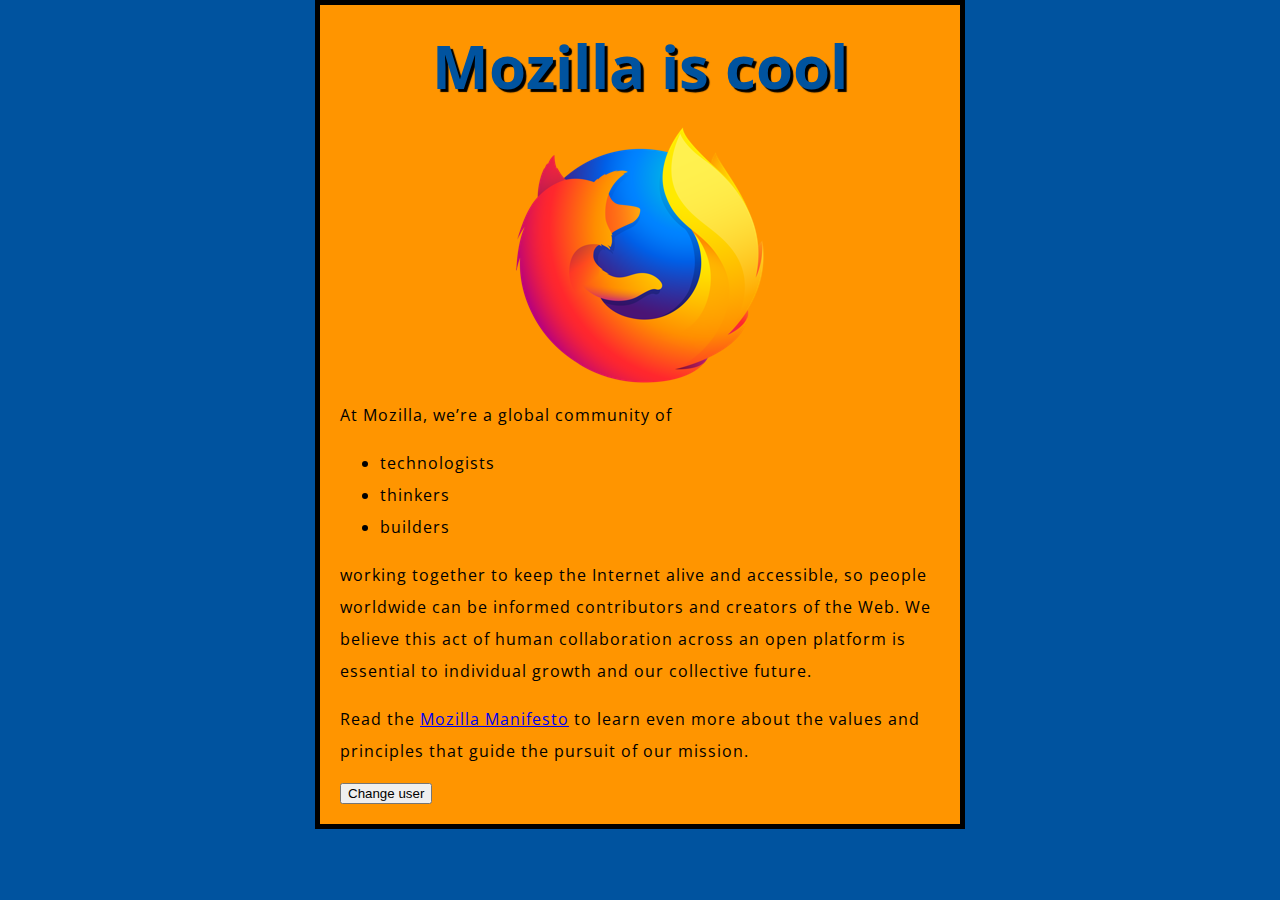
<file: assignment1/index.html>
<!DOCTYPE html>
<html lang="en">
  <head>
    <meta charset="utf-8">
    <title>My test page</title>
    <link href="http://fonts.googleapis.com/css?family=Open+Sans" rel="stylesheet" type="text/css">
    <link href="styles/style.css" rel="stylesheet" type="text/css">
    <script async src="scripts/main.js"></script>
  </head>
  <body>
    <h1>Mozilla is cool</h1>
    <img src="images/firefox-icon.png" alt="The Firefox logo: a flaming fox surrounding the Earth.">

    <p>At Mozilla, we’re a global community of</p>

    <ul> <!-- changed to list in the tutorial -->
      <li>technologists</li>
      <li>thinkers</li>
      <li>builders</li>
    </ul>

    <p>working together to keep the Internet alive and accessible, so people worldwide can be informed contributors and creators of the Web. We believe this act of human collaboration across an open platform is essential to individual growth and our collective future.</p>

    <p>Read the <a href="https://www.mozilla.org/en-US/about/manifesto/">Mozilla Manifesto</a> to learn even more about the values and principles that guide the pursuit of our mission.</p>

    <button>Change user</button>
  </body>
</html>
</file>
<file: assignment1/styles/style.css>
html {
  font-size: 10px;
  font-family: 'Open Sans', sans-serif;
}


h1 {
  font-size: 60px;
  text-align: center;
}

p, li {
  font-size: 16px;
  line-height: 2;
  letter-spacing: 1px;
}


html {
  background-color: #00539F;
}

body {
  width: 600px;
  margin: 0 auto;
  background-color: #FF9500;
  padding: 0 20px 20px 20px;
  border: 5px solid black;
}

h1 {
  margin: 0;
  padding: 20px 0;
  color: #00539F;
  text-shadow: 3px 3px 1px black;
}

img {
  display: block;
  margin: 0 auto;
}
</file>
